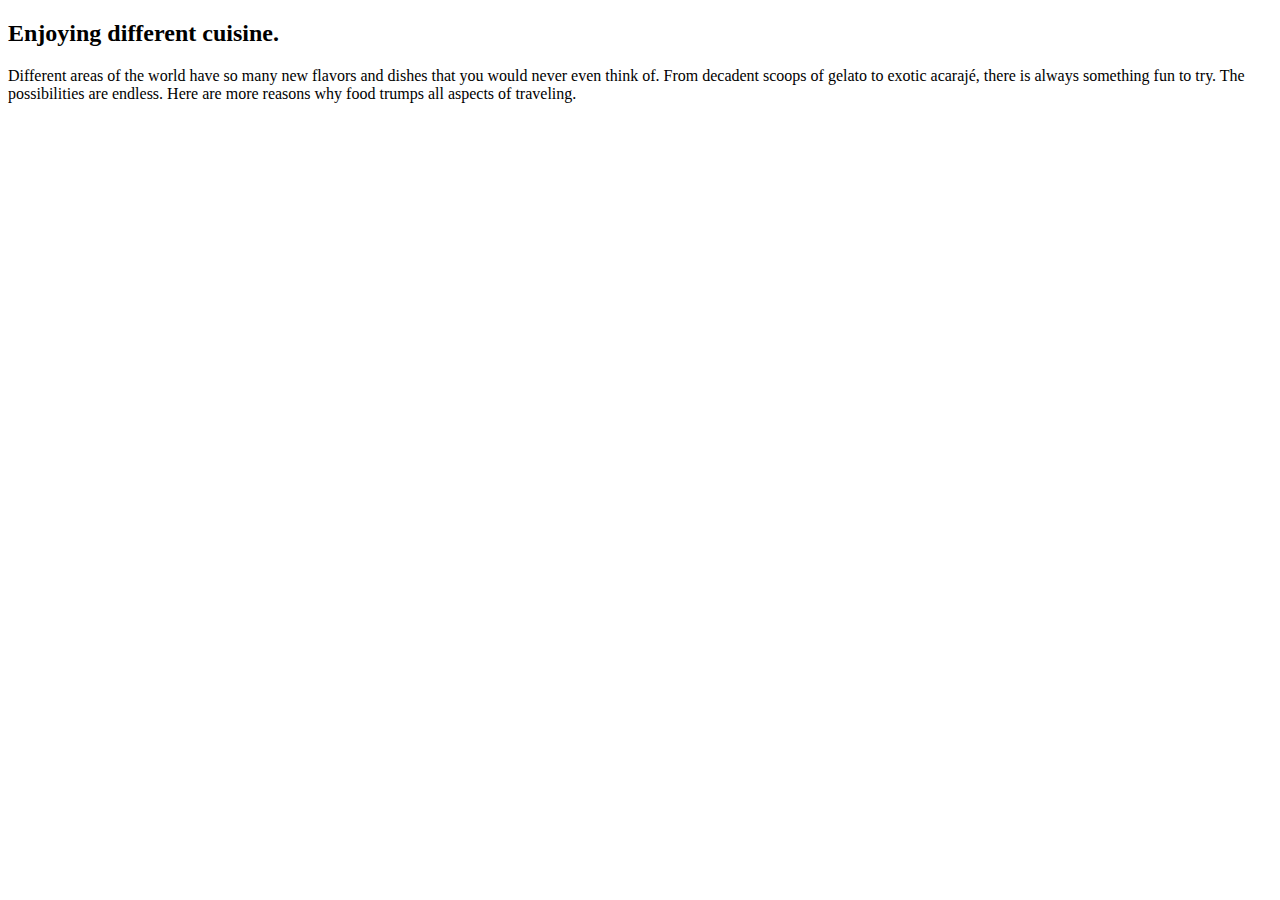
<file: differentcuisine.html>
<!DOCTYPE html>
<html>
    <head>
        <title>Enjoying Different Cuisine</title>
    </head>
    <body>
        <h2>Enjoying different cuisine.</h2>
            <p>Different areas of the world have so many new flavors and dishes that you would never even think of. From decadent scoops of gelato to exotic acarajé, there is always something fun to try. The possibilities are endless.
             Here are more reasons why food trumps all aspects of traveling.</p>
    </body>
</html>
</file>
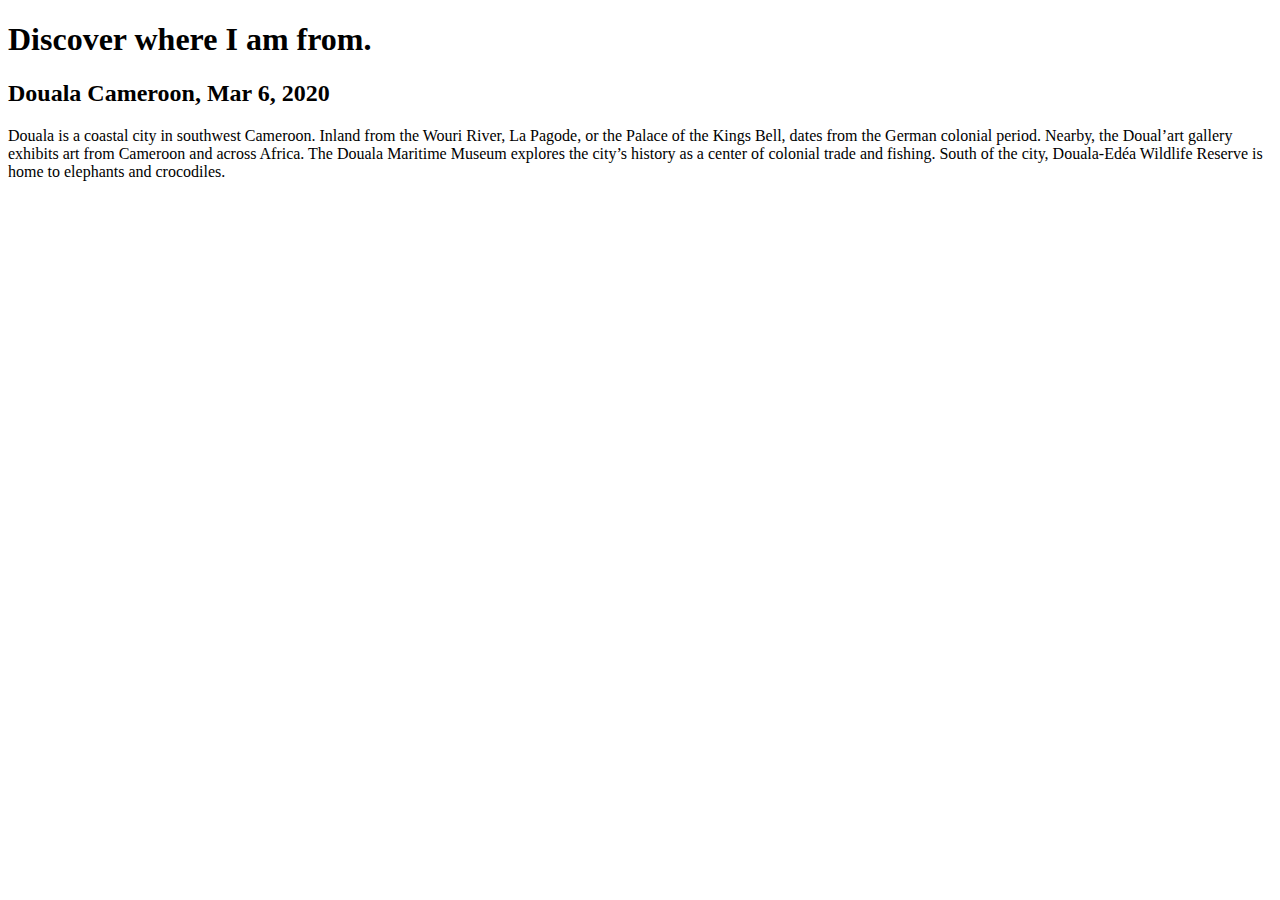
<file: discoverwhereimfrom.html>
<!DOCTYPE html>
<htm>
    <head>
        <title>Where I am From</title>
    </head>
    <body>
        <h1>Discover where I am from.</h1>
        <h2>Douala Cameroon, Mar 6, 2020</h2>
        <p>Douala is a coastal city in southwest Cameroon. Inland from the Wouri River, La Pagode, or the Palace of the Kings Bell, dates from the German colonial period. Nearby, the Doual’art gallery exhibits art from Cameroon and across Africa. The Douala Maritime Museum explores the city’s history as a center of colonial trade and fishing. 
           South of the city, Douala-Edéa Wildlife Reserve is home to elephants and crocodiles.</p>
    </body>
</htm>
</file>
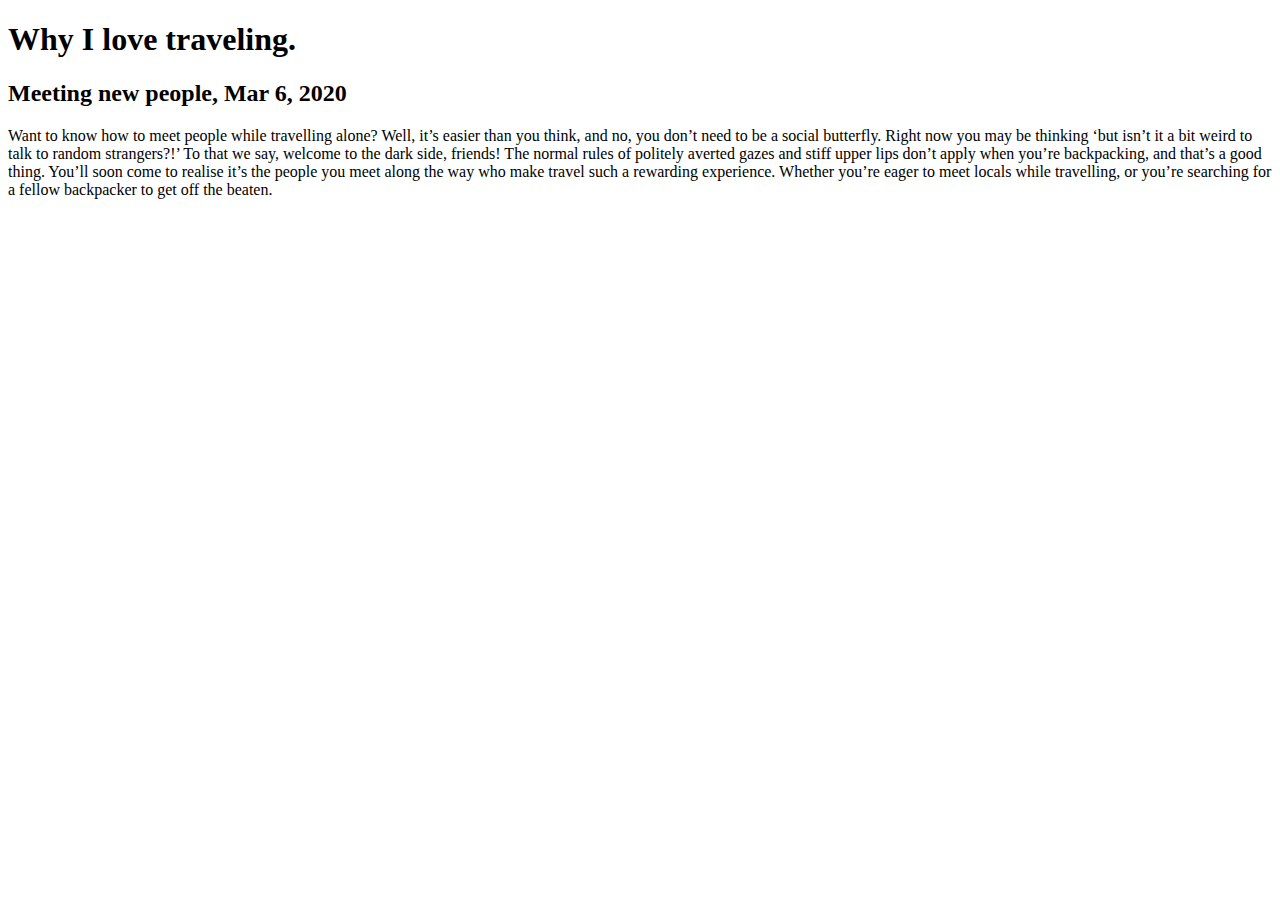
<file: whyitravel.html>
<!DOCTYPE html>
<html>
    <head>
        <title>Why I love Traveling</title>
    </head>
    <body>
        <h1>Why I love traveling.</h1>
            <h2>Meeting new people, Mar 6, 2020</h2>
        <p>Want to know how to meet people while travelling alone? Well, it’s easier than you think, and no, you don’t need to be a social butterfly. Right now you may be thinking ‘but isn’t it a bit weird to talk to random strangers?!’ To that we say, welcome to the dark side, friends! The normal rules of politely averted gazes and stiff upper lips don’t apply when you’re backpacking, and that’s a good thing. You’ll soon come to realise it’s the people you meet along the way who make travel such a rewarding experience.
        Whether you’re eager to meet locals while travelling, or you’re searching for a fellow backpacker to get off the beaten.</p>
    </body>
</html>
</file>
